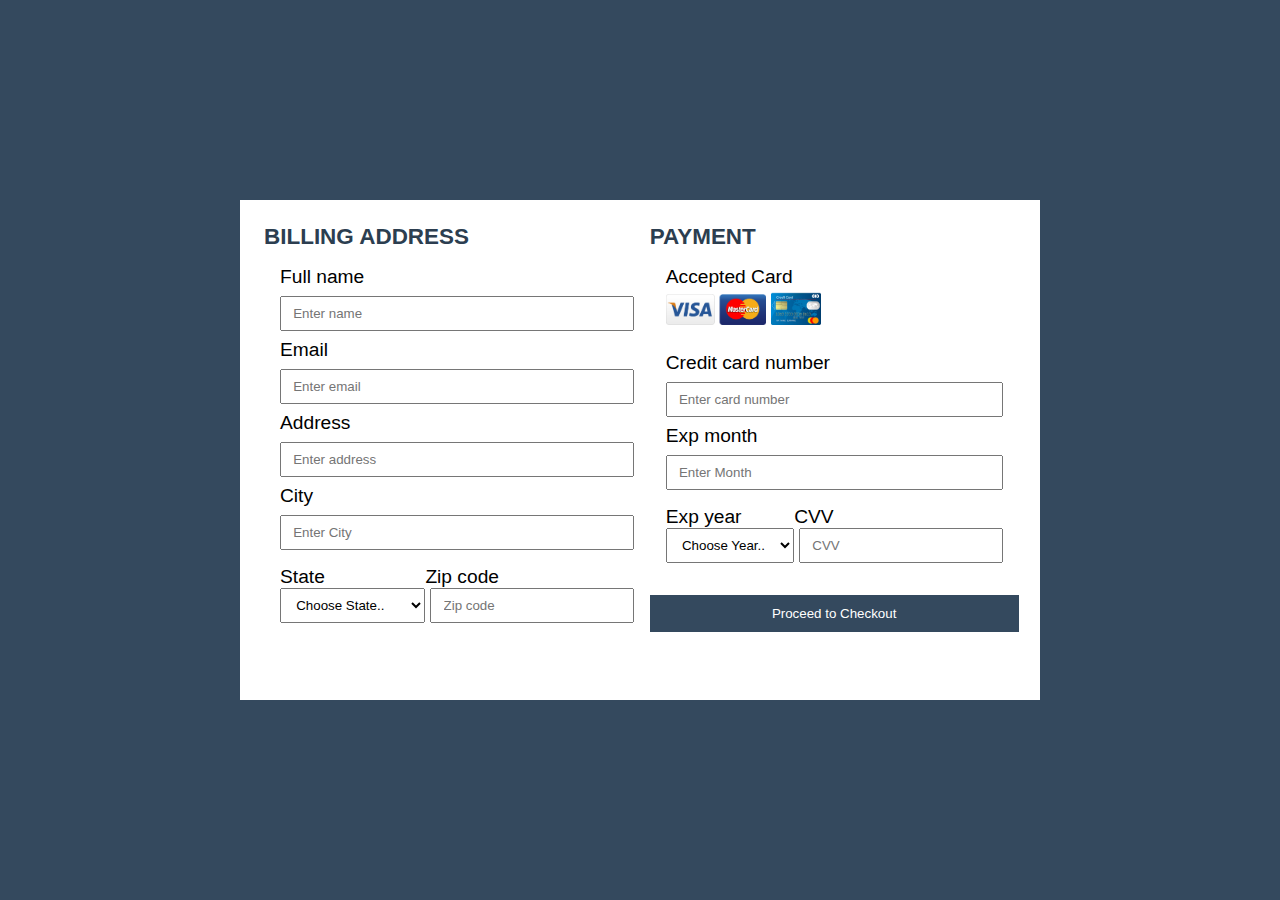
<file: payment.html>
<!DOCTYPE html>
<html>
<head>
	<meta charset="utf-8">
	<meta name="viewport" content="width=device-width, initial-scale=1">
	<title>Responsive Payment getway form design in Hindi</title>
	<link rel="stylesheet" type="text/css" href="payment.css">
</head>
<body>
<header>
	<div class="container">
		<div class="left">
			<h3>BILLING ADDRESS</h3>
			<form>
				Full name
				<input type="text" name="" placeholder="Enter name">
				Email
				<input type="text" name="" placeholder="Enter email">

				Address
				<input type="text" name="" placeholder="Enter address">
				
				City
				<input type="text" name="" placeholder="Enter City">
				<div id="zip">
					<label>
						State
						<select>
							<option>Choose State..</option>
							<option>Rajasthan</option>
							<option>Hariyana</option>
							<option>Uttar Pradesh</option>
							<option>Madhya Pradesh</option>
						</select>
					</label>
						<label>
						Zip code
						<input type="number" name="" placeholder="Zip code">
					</label>
				</div>
			</form>
		</div>
		<div class="right">
			<h3>PAYMENT</h3>
			<form>
				Accepted Card <br>
				<img src="Images/card1.png" width="100">
				<img src="Images/card2.png" width="50">
				<br><br>

				Credit card number
			<input type="text" name="" placeholder="Enter card number">
				
				Exp month
				<input type="text" name="" placeholder="Enter Month">
				<div id="zip">
					<label>
						Exp year
						<select>
							<option>Choose Year..</option>
							<option>2022</option>
							<option>2023</option>
							<option>2024</option>
							<option>2025</option>
						</select>
					</label>
						<label>
						CVV
						<input type="number" name="" placeholder="CVV">
					</label>
				</div>
			</form>
			<input type="submit" value="Proceed to Checkout" class="btn" name="send">
		</div>
	</div>
</header>
</body>
</html>
</file>
<file: payment.css>
*{padding:0; margin:0; box-sizing: border-box; font-family:sans-serif;}
header{
	width: 100vw;
	min-height: 100vh;
	background: #34495e;
	font-size: 1.2rem;
	display: flex;
	justify-content: center;
	align-items: center;
}
.container{
	background: white;
	max-width: 800px;
	min-height: 500px;
	display: flex;
	justify-content:space-between;
	align-items: flex-start;
	padding: 0.5rem 1.5rem;
}
.left{
	flex-basis: 50%;
}
.right{
	flex-basis: 50%;
}
form{
	padding: 1rem;
}

h3{
	margin-top: 1rem;
	color:#2c3e50;
	}

form input[type="text"]{
	width: 100%;
	padding: 0.5rem 0.7rem;
	margin: 0.5rem 0;
	outline: none;
}

#zip{
	display: flex;
	margin-top: 0.5rem;
}
#zip select{
	padding: 0.5rem 0.7rem;
}
#zip input[type="number"]{
	padding: 0.5rem 0.7rem;
	margin-left: 5px;	
}
input[type="submit"]{
	width: 100%;
	padding: 0.7rem 1.5rem;
	background: #34495e;
	color: white;
	border: none;
	outline: none;
	margin-top: 1rem;
	cursor: pointer;
}

input[type="submit"]:hover{
	background: #2c3e50;
}


@media only screen and (max-width: 770px){
	.container{
		flex-direction: column;
	}
	body{
		overflow-x: hidden;
	}
}
</file>
